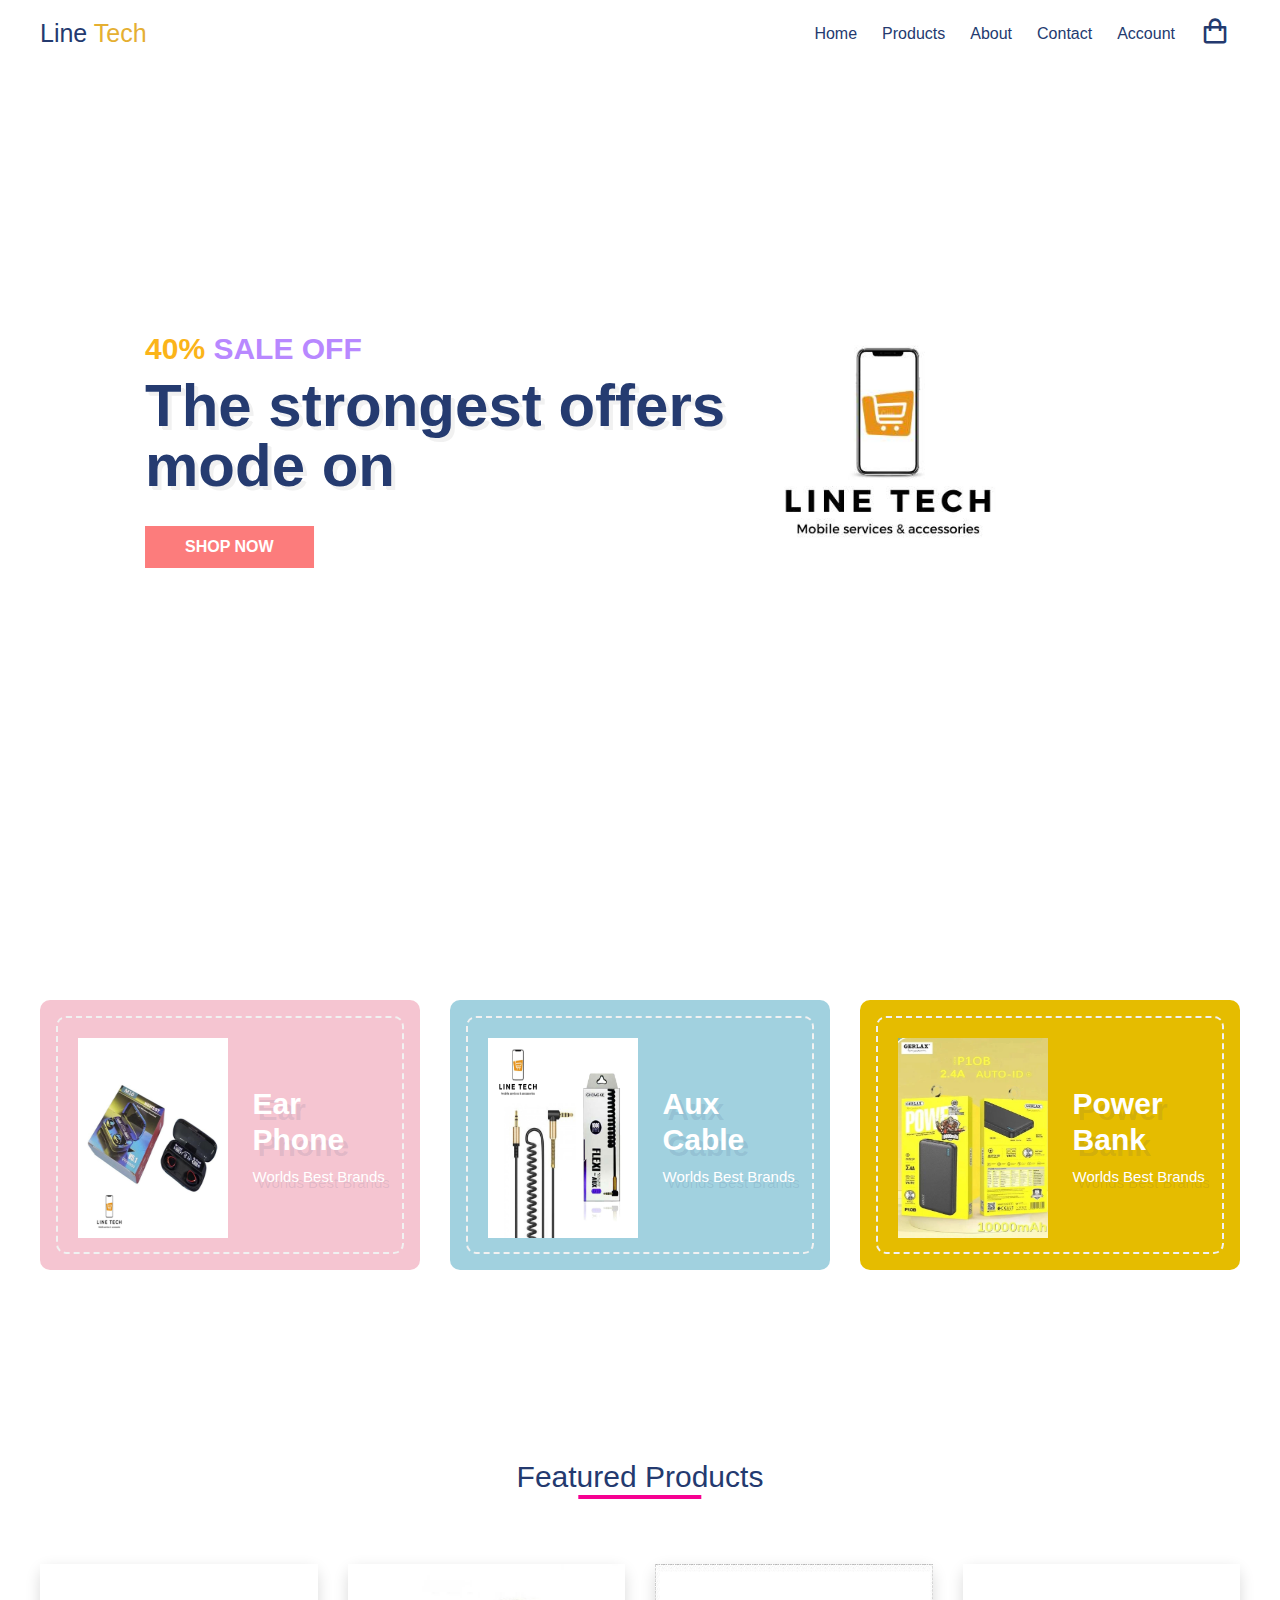
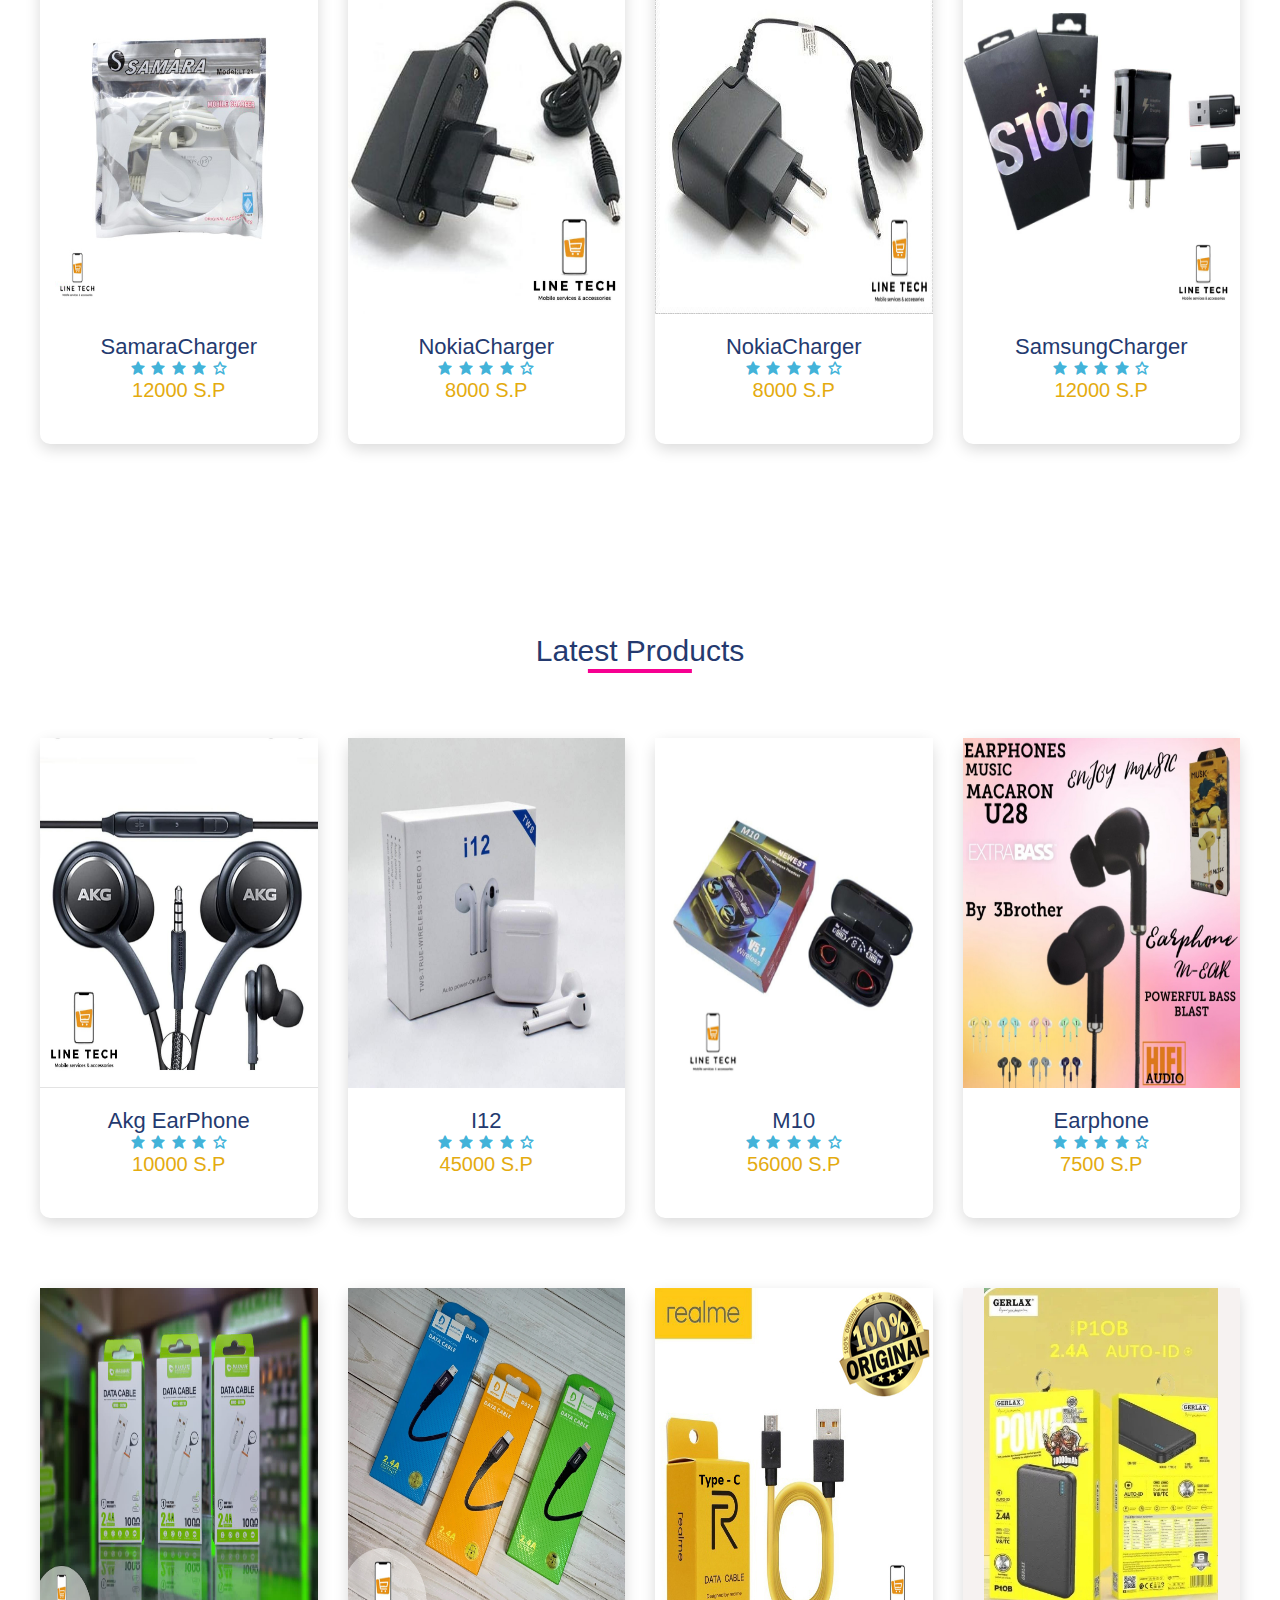
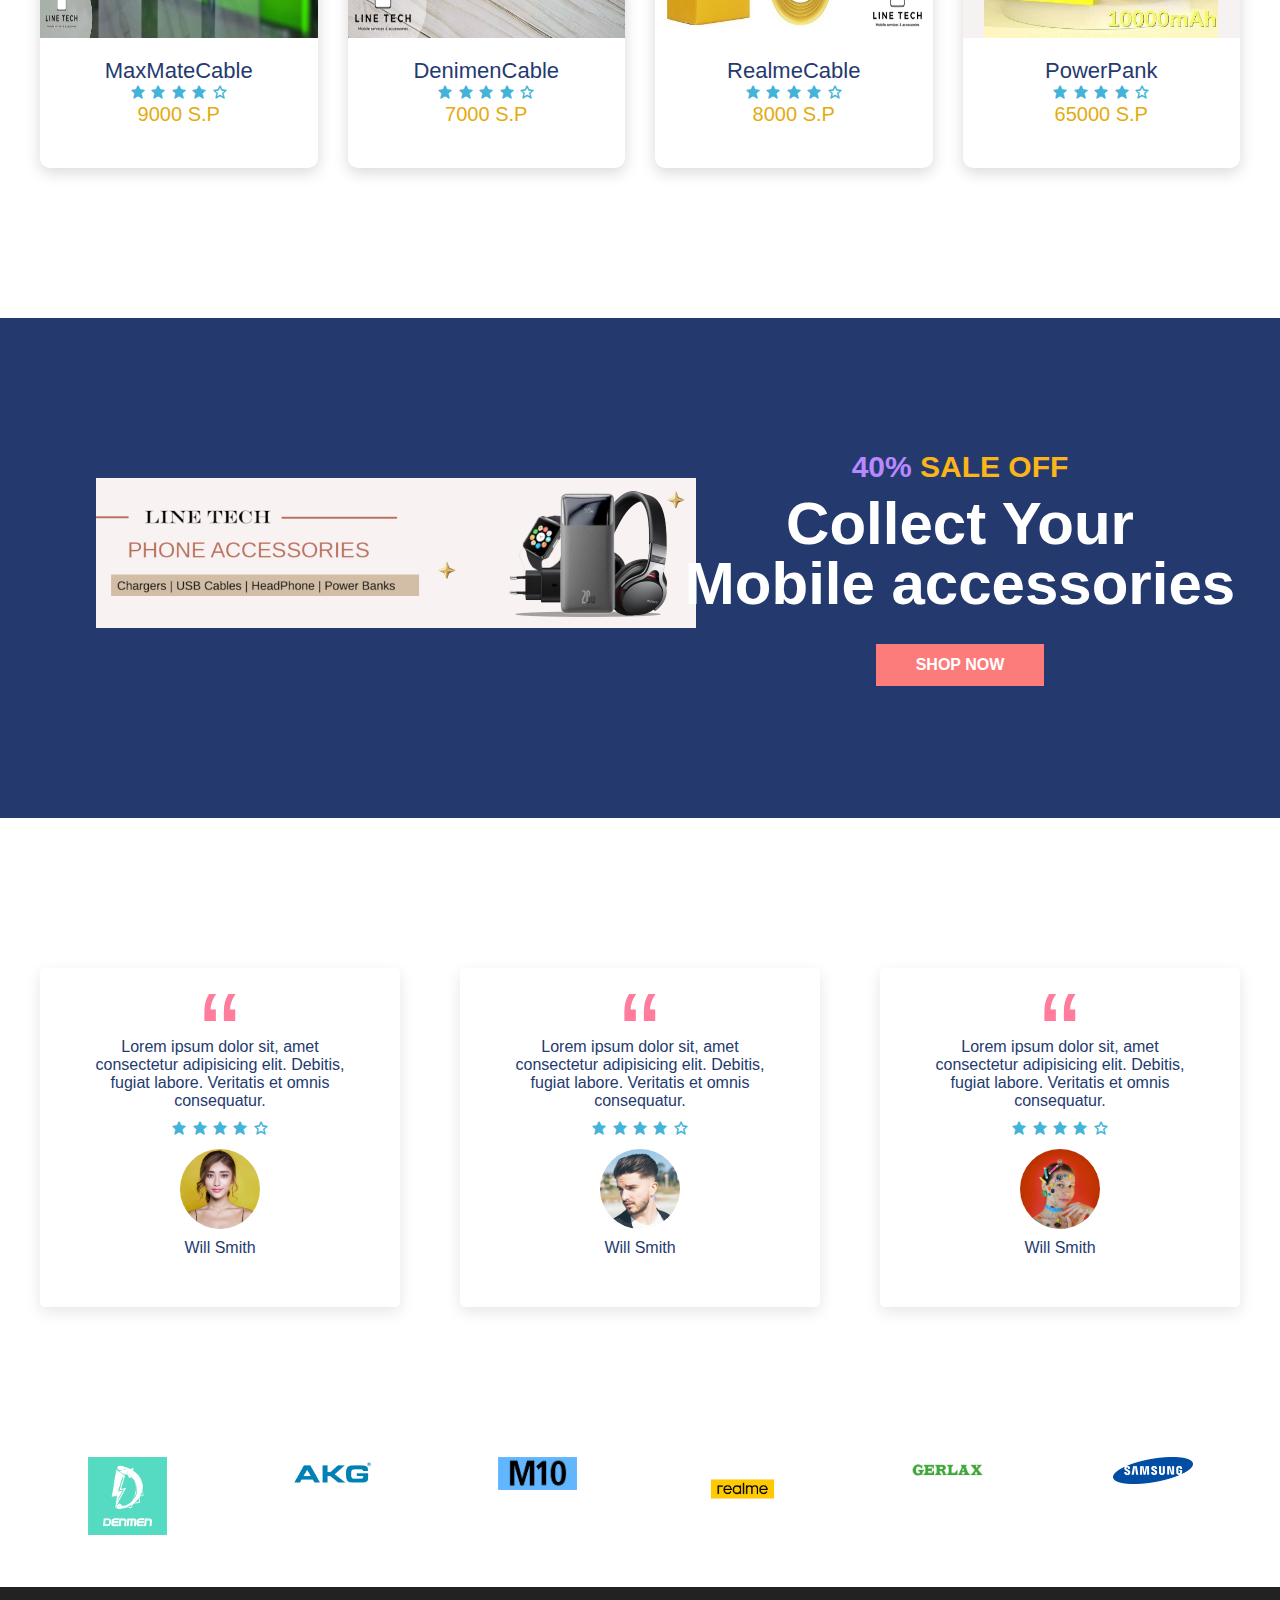
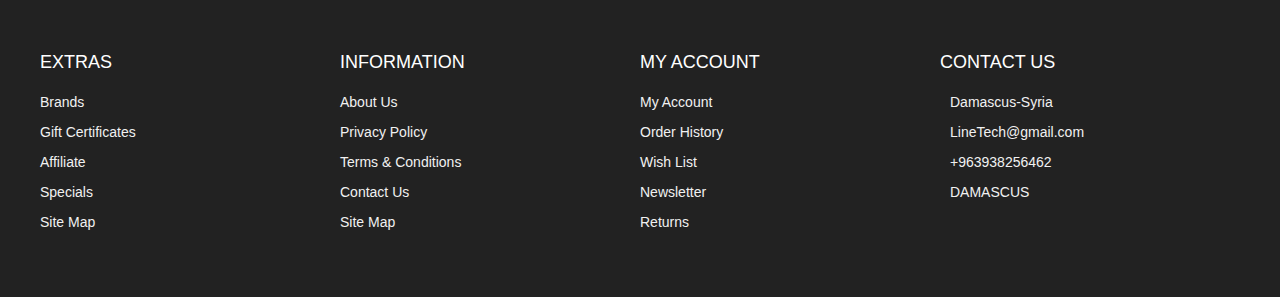
<file: BWP_HW1/index.html>
<!DOCTYPE html>
<html lang="en">

<head>
  <meta charset="UTF-8" />
  <meta name="viewport" content="width=device-width, initial-scale=1.0" />
  <!-- Favicon -->
  <link rel="shortcut icon" href="./images/favicon.ico" type="image/x-icon">
  <!-- Box icons -->
  <link rel="stylesheet" href="https://cdn.jsdelivr.net/npm/boxicons@latest/css/boxicons.min.css" />

  <!-- Custom StyleSheet -->
  <link rel="stylesheet" href="./css/styles.css" />
  <title>LineTech</title>
</head>

<body>
  
  <!-- Header -->
  <header id="home" class="header">
    <!-- Navigation -->
    <nav class="nav">
      <div class="navigation container">
        <div class="logo">
          <h1>Line <span id="tech">Tech</span></h1>
        </div>

        <div class="menu">
          <div class="top-nav">
            <div class="logo">
              <h1>LineTech</h1>
            </div>
            <div class="close">
              <i class="bx bx-x"></i>
            </div>
          </div>

          <ul class="nav-list">
            <li class="nav-item">
              <a href="#home" class="nav-link scroll-link">Home</a>
            </li>
            <li class="nav-item">
              <a href="product.html" class="nav-link">Products</a>
            </li>
            <li class="nav-item">
              <a href="#about" class="nav-link scroll-link">About</a>
            </li>
            <li class="nav-item">
              <a href="#contact" class="nav-link scroll-link">Contact</a>
            </li>
            <li class="nav-item">
              <a href="#account" class="nav-link scroll-link">Account</a>
            </li>
            <li class="nav-item">
              <a href="cart.html" class="nav-link icon"><i class="bx bx-shopping-bag"></i></a>
            </li>
          </ul>
        </div>

        <a href="cart.html" class="cart-icon">
          <i class="bx bx-shopping-bag"></i>
        </a>

        <div class="hamburger">
          <i class="bx bx-menu"></i>
        </div>
      </div>
    </nav>

    <!-- Hero -->
    <img src="./image/logo.jpg" class="hero-img" />

    <div class="hero-content">
      <h2><span class="discount">40% </span> SALE OFF</h2>
      <h1>
        <span>The strongest offers</span>
        <span>mode on</span>
      </h1>
      <a class="btn" href="#">shop now</a>
    </div>
  </header>

  <!-- Main -->
  <main>
    <section class="advert section">
      <div class="advert-center container">
        <div class="advert-box">
          <div class="dotted">
            <div class="content">
              <h2>
                Ear <br />
                Phone
              </h2>
              <h4>Worlds Best Brands</h4>
            </div>
          </div>
          <img src="./image/m10.jpg" alt="">
        </div>

        <div class="advert-box">
          <div class="dotted">
            <div class="content">
              <h2>
                Aux <br />
                Cable
              </h2>
              <h4>Worlds Best Brands</h4>
            </div>
          </div>
          <img src="./image/AuxCable.jpg" alt="">
        </div>

        <div class="advert-box">
          <div class="dotted">
            <div class="content">
              <h2>
               Power <br />
                Bank
              </h2>
              <h4>Worlds Best Brands</h4>
            </div>
          </div>
          <img src="./image/powerpank.jpg" alt="">
        </div>
      </div>
    </section>

    <!-- Featured -->
    <section class="section featured">
      <div class="title">
        <h1>Featured Products</h1>
      </div>

      <div class="product-center container">
        <div class="product">
          <div class="product-header">
            <img src="./image/samaracharger.jpg" alt="">
            <ul class="icons">
              <span><i class="bx bx-heart"></i></span>
              <span><i class="bx bx-shopping-bag"></i></span>
              <span><i class="bx bx-search"></i></span>
            </ul>
          </div>
          <div class="product-footer">
            <a href="#">
              <h3>SamaraCharger</h3>
            </a>
            <div class="rating">
              <i class="bx bxs-star"></i>
              <i class="bx bxs-star"></i>
              <i class="bx bxs-star"></i>
              <i class="bx bxs-star"></i>
              <i class="bx bx-star"></i>
            </div>
            <h4 class="price">12000 S.P</h4>
          </div>
        </div>
        <div class="product">
          <div class="product-header">
            <img src="./image/nokiacharger.jpg" alt="">
            <ul class="icons">
              <span><i class="bx bx-heart"></i></span>
              <span><i class="bx bx-shopping-bag"></i></span>
              <span><i class="bx bx-search"></i></span>
            </ul>
          </div>
          <div class="product-footer">
            <a href="#"><h3>NokiaCharger</h3></a>
            <div class="rating">
              <i class="bx bxs-star"></i>
              <i class="bx bxs-star"></i>
              <i class="bx bxs-star"></i>
              <i class="bx bxs-star"></i>
              <i class="bx bx-star"></i>
            </div>
            <h4 class="price">8000 S.P</h4>
          </div>
        </div>
        <div class="product">
          <div class="product-header">
            <img src="./image/nokiacharger2.jpg" alt="">
            <ul class="icons">
              <span><i class="bx bx-heart"></i></span>
              <span><i class="bx bx-shopping-bag"></i></span>
              <span><i class="bx bx-search"></i></span>
            </ul>
          </div>
          <div class="product-footer">
            <a href="#"><h3>NokiaCharger</h3></a>
            <div class="rating">
              <i class="bx bxs-star"></i>
              <i class="bx bxs-star"></i>
              <i class="bx bxs-star"></i>
              <i class="bx bxs-star"></i>
              <i class="bx bx-star"></i>
            </div>
            <h4 class="price">8000 S.P</h4>
          </div>
        </div>
        <div class="product">
          <div class="product-header">
            <img src="./image/samsungcharger.jpg" alt="">

            <ul class="icons">
              <span><i class="bx bx-heart"></i></span>
              <span><i class="bx bx-shopping-bag"></i></span>
              <span><i class="bx bx-search"></i></span>
            </ul>
          </div>
          <div class="product-footer">
            <a href="#"><h3>SamsungCharger</h3></a>
            <div class="rating">
              <i class="bx bxs-star"></i>
              <i class="bx bxs-star"></i>
              <i class="bx bxs-star"></i>
              <i class="bx bxs-star"></i>
              <i class="bx bx-star"></i>
            </div>
            <h4 class="price">12000 S.P</h4>
          </div>
        </div>
      </div>
    </section>

    <!--Latest -->
    <section class="section featured">
      <div class="title">
        <h1>Latest Products</h1>
      </div>

      <div class="product-center container">
        <div class="product">
          <div class="product-header">
            <img src="./image/akg.jpg" alt="">

            <ul class="icons">
              <span><i class="bx bx-heart"></i></span>
              <span><i class="bx bx-shopping-bag"></i></span>
              <span><i class="bx bx-search"></i></span>
            </ul>
          </div>
          <div class="product-footer">
            <a href="#"><h3>Akg EarPhone</h3></a>
            <div class="rating">
              <i class="bx bxs-star"></i>
              <i class="bx bxs-star"></i>
              <i class="bx bxs-star"></i>
              <i class="bx bxs-star"></i>
              <i class="bx bx-star"></i>
            </div>
            <h4 class="price">10000 S.P</h4>
          </div>
        </div>
        <div class="product">
          <div class="product-header">
            <img src="./image/i12.jpg" alt="">

            <ul class="icons">
              <span><i class="bx bx-heart"></i></span>
              <span><i class="bx bx-shopping-bag"></i></span>
              <span><i class="bx bx-search"></i></span>
            </ul>
          </div>
          <div class="product-footer">
            <a href="#"><h3>I12</h3></a>
            <div class="rating">
              <i class="bx bxs-star"></i>
              <i class="bx bxs-star"></i>
              <i class="bx bxs-star"></i>
              <i class="bx bxs-star"></i>
              <i class="bx bx-star"></i>
            </div>
            <h4 class="price">45000 S.P</h4>
          </div>
        </div>
        <div class="product">
          <div class="product-header">
            <img src="./image/m10.jpg" alt="">

            <ul class="icons">
              <span><i class="bx bx-heart"></i></span>
              <span><i class="bx bx-shopping-bag"></i></span>
            <a href="product-details.html"> <span><i class="bx bx-search" ></i></span> </a>
            </ul>
          </div>
          <div class="product-footer">
            <a href="#"><h3>M10</h3></a>
            <div class="rating">
              <i class="bx bxs-star"></i>
              <i class="bx bxs-star"></i>
              <i class="bx bxs-star"></i>
              <i class="bx bxs-star"></i>
              <i class="bx bx-star"></i>
            </div>
            <h4 class="price">56000 S.P</h4>
          </div>
        </div>
        <div class="product">
          <div class="product-header">
            <img src="./image/earphone.jpg" alt="">

            <ul class="icons">
              <span><i class="bx bx-heart"></i></span>
              <span><i class="bx bx-shopping-bag"></i></span>
              <span><i class="bx bx-search"></i></span>
            </ul>
          </div>
          <div class="product-footer">
            <a href="#"><h3>Earphone</h3></a>
            <div class="rating">
              <i class="bx bxs-star"></i>
              <i class="bx bxs-star"></i>
              <i class="bx bxs-star"></i>
              <i class="bx bxs-star"></i>
              <i class="bx bx-star"></i>
            </div>
            <h4 class="price">7500 S.P</h4>
          </div>
        </div>
        <div class="product">
          <div class="product-header">
            <img src="./image/cablemax.jpg" alt="">

            <ul class="icons">
              <span><i class="bx bx-heart"></i></span>
              <span><i class="bx bx-shopping-bag"></i></span>
              <span><i class="bx bx-search"></i></span>
            </ul>
          </div>
          <div class="product-footer">
            <a href="#"><h3>MaxMateCable</h3></a>
            <div class="rating">
              <i class="bx bxs-star"></i>
              <i class="bx bxs-star"></i>
              <i class="bx bxs-star"></i>
              <i class="bx bxs-star"></i>
              <i class="bx bx-star"></i>
            </div>
            <h4 class="price">9000 S.P</h4>
          </div>
        </div>
        <div class="product">
          <div class="product-header">
            <img src="./image/denimencable.jpg" alt="">

            <ul class="icons">
              <span><i class="bx bx-heart"></i></span>
              <span><i class="bx bx-shopping-bag"></i></span>
              <span><i class="bx bx-search"></i></span>
            </ul>
          </div>
          <div class="product-footer">
            <a href="#"><h3>DenimenCable</h3></a>
            <div class="rating">
              <i class="bx bxs-star"></i>
              <i class="bx bxs-star"></i>
              <i class="bx bxs-star"></i>
              <i class="bx bxs-star"></i>
              <i class="bx bx-star"></i>
            </div>
            <h4 class="price">7000 S.P</h4>
          </div>
        </div>
        <div class="product">
          <div class="product-header">
            <img src="./image/relmecable.jpg" alt="">

            <ul class="icons">
              <span><i class="bx bx-heart"></i></span>
              <span><i class="bx bx-shopping-bag"></i></span>
              <span><i class="bx bx-search"></i></span>
            </ul>
          </div>
          <div class="product-footer">
            <a href="#"><h3>RealmeCable</h3></a>
            <div class="rating">
              <i class="bx bxs-star"></i>
              <i class="bx bxs-star"></i>
              <i class="bx bxs-star"></i>
              <i class="bx bxs-star"></i>
              <i class="bx bx-star"></i>
            </div>
            <h4 class="price">8000 S.P</h4>
          </div>
        </div>
        <div class="product">
          <div class="product-header">
            <img src="./image/powerpank.jpg" alt="">

            <ul class="icons">
              <span><i class="bx bx-heart"></i></span>
              <span><i class="bx bx-shopping-bag">Buy-Now</i></span>
              <span><i class="bx bx-search"></i></span>
            </ul>
          </div>
          <div class="product-footer">
            <a href="#"><h3>PowerPank</h3></a>
            <div class="rating">
              <i class="bx bxs-star"></i>
              <i class="bx bxs-star"></i>
              <i class="bx bxs-star"></i>
              <i class="bx bxs-star"></i>
              <i class="bx bx-star"></i>
            </div>
            <h4 class="price">65000 S.P</h4>
          </div>
        </div>
      </div>
    </section>

    <!-- Product Banner -->
    <section class="section">
      <div class="product-banner">
        <div class="left">
          <img src="./image/line tech_1.png" alt="" />
        </div>
        <div class="right">
          <div class="content">
            <h2><span class="discount">40% </span> SALE OFF</h2>
            <h1>
              <span>Collect Your</span>
              <span>Mobile accessories</span>
            </h1>
            <a class="btn" href="#">shop now</a>
          </div>
        </div>
      </div>
    </section>

    <!-- Testimonials -->
    <section class="section">
      <div class="testimonial-center container">
        <div class="testimonial">
          <span>&ldquo;</span>
          <p>
            Lorem ipsum dolor sit, amet consectetur adipisicing elit. Debitis,
            fugiat labore. Veritatis et omnis consequatur.
          </p>
          <div class="rating">
            <i class="bx bxs-star"></i>
            <i class="bx bxs-star"></i>
            <i class="bx bxs-star"></i>
            <i class="bx bxs-star"></i>
            <i class="bx bx-star"></i>
          </div>
          <div class="img-cover">
            <img src="./image/profile1.jpg" alt="" />
          </div>
          <h4>Will Smith</h4>
        </div>
        <div class="testimonial">
          <span>&ldquo;</span>
          <p>
            Lorem ipsum dolor sit, amet consectetur adipisicing elit. Debitis,
            fugiat labore. Veritatis et omnis consequatur.
          </p>
          <div class="rating">
            <i class="bx bxs-star"></i>
            <i class="bx bxs-star"></i>
            <i class="bx bxs-star"></i>
            <i class="bx bxs-star"></i>
            <i class="bx bx-star"></i>
          </div>
          <div class="img-cover">
            <img src="./image/profile2.jpg" alt="" />
          </div>
          <h4>Will Smith</h4>
        </div>
        <div class="testimonial">
          <span>&ldquo;</span>
          <p>
            Lorem ipsum dolor sit, amet consectetur adipisicing elit. Debitis,
            fugiat labore. Veritatis et omnis consequatur.
          </p>
          <div class="rating">
            <i class="bx bxs-star"></i>
            <i class="bx bxs-star"></i>
            <i class="bx bxs-star"></i>
            <i class="bx bxs-star"></i>
            <i class="bx bx-star"></i>
          </div>
          <div class="img-cover">
            <img src="./image/profile3.jpg" alt="" />
          </div>
          <h4>Will Smith</h4>
        </div>
      </div>
    </section>

    <!-- Brands -->
    <section class="section">
      <div class="brands-center container">
        <div class="brand">
          <img src="./image/تنزيل.png" alt="" />
        </div>
        <div class="brand">
          <img src="./image/AKG-1.png" alt="" />
        </div>
        <div class="brand">
          <img src="./image/m10.png" alt="" />
        </div>
        <div class="brand">
          <img src="./image/realme.png" alt="" />
        </div>
        <div class="brand">
          <img src="./image/gerlaxpng.png" alt="" />
        </div>
        <div class="brand">
          <img src="./image/Samsung_Logo.svg.png" alt="" />
        </div>
      </div>
    </section>
  </main>

  <!-- Footer -->
  <footer id="footer" class="section footer">
    <div class="container">
      <div class="footer-container">
        <div class="footer-center">
          <h3>EXTRAS</h3>
          <a href="#">Brands</a>
          <a href="#">Gift Certificates</a>
          <a href="#">Affiliate</a>
          <a href="#">Specials</a>
          <a href="#">Site Map</a>
        </div>
        <div class="footer-center">
          <h3>INFORMATION</h3>
          <a href="#">About Us</a>
          <a href="#">Privacy Policy</a>
          <a href="#">Terms & Conditions</a>
          <a href="#">Contact Us</a>
          <a href="#">Site Map</a>
        </div>
        <div class="footer-center">
          <h3>MY ACCOUNT</h3>
          <a href="#">My Account</a>
          <a href="#">Order History</a>
          <a href="#">Wish List</a>
          <a href="#">Newsletter</a>
          <a href="#">Returns</a>
        </div>
        <div class="footer-center">
          <h3>CONTACT US</h3>
          <div>
            <span>
              <i class="fas fa-map-marker-alt"></i>
            </span>
            Damascus-Syria
          </div>
          <div>
            <span>
              <i class="far fa-envelope"></i>
            </span>
            LineTech@gmail.com
          </div>
          <div>
            <span>
              <i class="fas fa-phone"></i>
            </span>
            +963938256462
          </div>
          <div>
            <span>
              <i class="far fa-paper-plane"></i>
            </span>
            DAMASCUS
          </div>
        </div>
      </div>
    </div>
    </div>
  </footer>
  <!-- End Footer -->

  <!-- GSAP -->
  <script src="https://cdnjs.cloudflare.com/ajax/libs/gsap/3.5.1/gsap.min.js"></script>
  <!-- Custom Script -->
 
  <script scr="cart.js"></script>
</body>

</html>
</file>
<file: BWP_HW1/css/styles.css>
:root {
  --white: #fff;
  --black: #222;
  --pink: #f60091;
  --grey: #444;
  --grey2: #959595;
  --grey-alt: #d1e2e9;
  --yellow: #ffd800;
  --green: #59b210;
}

*,
*::before,
*::after {
  margin: 0;
  padding: 0;
  box-sizing: inherit;
}

html {
  scroll-behavior: smooth;
  box-sizing: border-box;
  font-size: 62.5%;
}

body {
  font-family: "Poppins", sans-serif;
  font-size: 1.6rem;
  font-weight: 400;
  background-color: #fff;
  color: #243a6f;
  position: relative;
  z-index: 1;
}

h1,
h2,
h3,
h4 {
  font-weight: 500;
}

a {
  color: inherit;
  text-decoration: none;
}

img {
  max-width: 100%;
}

li {
  list-style: none;
}

.container {
  max-width: 120rem;
  margin: 0 auto;
}

.container-md {
  max-width: 100rem;
  margin: 0 auto;
}

@media only screen and (max-width: 1200px) {
  .container {
    padding: 0 3rem;
  }

  .container-md {
    padding: 0 3rem;
  }
}

/* Header */
.header {
  position: relative;
  width: 100%;
  min-height: 100vh;
  background-color: white;
  overflow: hidden;
}
#tech{
    color: #E5AF32;
}
.nav {
  padding: 1.6rem 0;
}

.nav.fix-nav {
  position: fixed;
  top: 0;
  left: 0;
  width: 100%;
  background-color: #243a6f;
  box-shadow: 0 5px 15px rgba(0, 0, 0, 0.3);
  z-index: 999;
}

.nav.fix-nav .nav-link,
.nav.fix-nav .logo,
.nav.fix-nav .cart-icon,
.nav.fix-nav .hamburger {
  color: #fff;
}

.navigation {
  display: flex;
  align-items: center;
  justify-content: space-between;
}

.logo h1 {
  font-size: 2.5rem;
}

.nav-list {
  display: flex;
  align-items: center;
}

.nav-item:not(:last-child) {
  margin-right: 0.5rem;
}

.nav-link:link,
.nav-link:visited {
  padding: 0.8rem 1rem;
  transition: all 300ms ease-in-out;
}

.nav-link.icon {
  font-size: 3rem;
}

.top-nav {
  display: none;
}

.hamburger {
  display: none;
}

.cart-icon {
  display: none;
}

@media only screen and (max-width: 768px) {
  .menu {
    position: fixed;
    top: 0;
    left: -100%;
    width: 80%;
    max-width: 40rem;
    height: 100%;
    background-color: #fff;
    transition: all 500ms ease-in-out;
    z-index: 100;
  }

  .menu.show {
    left: 0;
  }

  .top-nav {
    display: flex;
    align-items: center;
    justify-content: space-between;
    background-color: #243a6f;
    padding: 1rem 1.6rem;
  }

  .top-nav .logo {
    color: #fff;
  }

  .top-nav .close {
    color: #fff;
    font-size: 3rem;
    padding: 1rem;
    cursor: pointer;
  }

  .cart-icon {
    display: block;
    font-size: 3rem;
  }

  .hamburger {
    display: block;
    font-size: 3rem;
    padding: 0.5rem;
    cursor: pointer;
  }

  .nav-link:link,
  .nav-link:visited {
    display: block;
    font-size: 1.7rem;
    padding: 1rem 0;
  }

  .nav.fix-nav .nav-link {
    color: #243a6f;
  }

  .nav-list {
    flex-direction: column;
    align-items: start;
    padding: 1rem 1.6rem;
  }

  body.show::before {
    content: "";
    position: absolute;
    top: 0;
    left: 0;
    width: 100%;
    height: 100%;
    background-color: rgba(0, 0, 0, 0.8);
    z-index: 4;
  }

  .nav.show {
    background-color: rgba(0, 0, 0, 0.8);
  }

  .nav-link.icon {
    display: none;
  }
}

/* Hero */
.header .hero-img {
  position: absolute;
  bottom: 25%;
  right: 15%;
  height: 40rem;
  object-fit: contain;
}

.hero-content {
  position: absolute;
  top: 50%;
  transform: translate(25%, -50%);
}

.hero-content h2 {
  color: #b888ff;
  font-size: 3rem;
  font-weight: 700;
  margin-bottom: 1rem;
}

.hero-content .discount {
  color: #fbb419;
}

.hero-content h1 span {
  color: #253b70;
  font-size: 6rem;
  font-weight: 700;
  display: block;
  line-height: 1;
  text-shadow: 3px 3px 0 #f1f1f1, 4px 4px 0 #f1f1f1;
}

.btn {
  display: inline-block;
  background-color: #fc7c7c;
  padding: 1.2rem 4rem;
  color: #fff;
  font-weight: 600;
  text-transform: uppercase;
  margin-top: 3rem;
}

@media only screen and (max-width: 1200px) {
  .header .hero-img {
    right: -20%;
  }

  .hero-content {
    transform: translate(20%, -50%);
  }

  .hero-content h2 {
    font-size: 2rem;
  }

  .hero-content h1 span {
    font-size: 5rem;
  }
}

@media only screen and (max-width: 996px) {
  .header {
    min-height: 70vh;
  }

  .header .hero-img {
    height: 40rem;
    right: -10%;
  }
}

@media only screen and (max-width: 567px) {
  .header {
    min-height: 100vh;
  }

  .header .hero-img {
    height: 40rem;
    bottom: -15%;
  }

  .hero-content {
    top: 40%;
    transform: translate(15%, -50%);
  }

  .header .hero-img {
    right: 0%;
  }

  .hero-content h2 {
    font-size: 1.8rem;
  }

  .hero-content h1 span {
    font-size: 4rem;
  }

  .hero-content a {
    padding: 1rem 3rem;
  }
}

/* Adverts */
.section {
  padding: 10rem 0 5rem 0;
}

.advert-center {
  display: grid;
  grid-template-columns: repeat(auto-fit, minmax(30rem, 1fr));
  gap: 3rem;
}

.advert-box {
  position: relative;
  color: #fff;
  height: 27rem;
  border-radius: 1rem;
  padding: 1.6rem;
  overflow: hidden;
  z-index: 1;
}

.advert-box img {
  position: absolute;
  bottom: 12%;
  left: 10%;
  height: 20rem;
  width: 15rem;
  z-index: -1;
}

.advert-box:nth-child(1) {
  background-color: #f5c5d1;
}

.advert-box:nth-child(2) {
  background-color: #a1d1df;
}

.advert-box:nth-child(3) {
  background-color: #e5bc00;
}

.advert-box .dotted {
  position: relative;
  height: 100%;
  border: 2px dashed #f1f1f1;
  border-radius: 1rem;
}

.advert-box .content {
  position: absolute;
  top: 50%;
  right: 5%;
  transform: translate(0, -50%);
}

.advert-box .content h2,
.advert-box .content h4 {
  text-shadow: 5px 6px 0px rgba(37, 59, 112, 0.1);
}

.advert-box .content h2 {
  line-height: 1.2;
  font-size: 3rem;
  font-weight: 700;
  margin-bottom: 1rem;
}

.advert-box .content h4 {
  font-size: 1.5rem;
  text-transform: capitalize;
}

/* Featured Products */

.title {
  margin: 4rem 0 7rem 0;
  text-align: center;
}

.title h1 {
  font-size: 3rem;
  display: inline-block;
  position: relative;
  z-index: 0;
}

.title h1::after {
  content: "";
  position: absolute;
  left: 50%;
  bottom: -20%;
  transform: translate(-50%, -50%);
  background-color: var(--pink);
  width: 50%;
  height: 0.4rem;
  z-index: 1;
}

/* Product */
.product-center {
  display: grid;
  grid-template-columns: repeat(auto-fit, minmax(25rem, 1fr));
  gap: 7rem 3rem;
}

.product {
  height: 48rem;
  background-color: #fff;
  box-shadow: 0 0.5rem 1.5rem rgba(0, 0, 0, 0.15);
  border-radius: 1rem;
  text-align: center;
  transition: all 300ms ease-in-out;
}

.product:hover {
  box-shadow: 0 0.5rem 1.5rem rgba(0, 0, 0, 0.25);
}

.product-header {
  position: relative;
  height: 35rem;
  background-color: #f6f2f1;
  transition: all 300ms ease-in-out;
  z-index: 0;
}

.product-header img {
  height: 100%;
}

.product-footer {
  padding: 2rem 1.6rem 1.6rem 1.6rem;
}

.product-footer h3 {
  font-size: 2.2rem;
}

.rating {
  color: #43b3d9;
}

.product-footer .price {
  color: #e4ab0f;
  font-size: 2rem;
}

.product:hover .product-header::after {
  content: "";
  position: absolute;
  width: 100%;
  height: 100%;
  left: 0;
  top: 0;
  border-radius: 1rem 1rem 0 0;
  background-color: rgba(0, 0, 0, 0.5);
  transition: all 500ms ease-in-out;
  z-index: 1;
}

.product-header .icons {
  position: absolute;
  right: 5%;
  top: 50%;
  transform: translate(0, -50%) scale(0);
  z-index: 2;
  opacity: 0;
  transition: all 500ms ease-in-out;
}

.product-header .icons span {
  background-color: #fff;
  font-size: 2.5rem;
  display: block;
  border-radius: 50%;
  padding: 1.5rem 1.6rem;
  line-height: 2rem;
  cursor: pointer;
  transition: all 300ms ease-in-out;
}

.product-header .icons span i {
  transition: all 500ms ease-in-out;
}

.product-header .icons span:not(:last-child) {
  margin-bottom: 1rem;
}

.product-header .icons span:hover {
  background-color: #ff7c9c;
  color: #fff;
}

.product:hover .icons {
  opacity: 1;
  transform: translate(0, -50%) scale(1);
}

.product-header .icons a {
  display: block;
  margin-bottom: 1rem;
}

/* Exclusive Product */
.product-banner {
  display: grid;
  grid-template-columns: 1fr 1fr;
  height: 50rem;
  background-color: #243a6f;
}

.product-banner .left img {
object-fit: cover;
height: 30%;
margin-top: 25%;
margin-left: 15%;
}

.product-banner .right {
  align-self: center;
  text-align: center;
  padding: 1.6rem;
}

.product-banner .content h2 {
  color: #fbb419;
  font-size: 3rem;
  font-weight: 700;
  margin-bottom: 1rem;
}

.product-banner .content .discount {
  color: #b888ff;
}

.product-banner .content h1 span {
  color: #fff;
  font-size: 6rem;
  font-weight: 700;
  display: block;
  line-height: 1;
}

@media only screen and (max-width: 996px) {
  .product-banner .content h1 span {
    font-size: 5rem;
  }
}

@media only screen and (max-width: 768px) {
  .product-banner {
    grid-template-columns: 1fr;
  }

  .product-banner .left {
    display: none;
  }

  .product-banner .content h1 span {
    font-size: 4rem;
  }

  .product-banner .content h2 {
    font-size: 2rem;
  }

  .product-banner .content a {
    padding: 1rem 3rem;
  }
}

/* Testimonials */
.testimonial-center {
  display: grid;
  grid-template-columns: repeat(auto-fit, minmax(25rem, 1fr));
  gap: 6rem;
}

.testimonial {
  position: relative;
  padding: 5rem;
  background-color: #fff;
  box-shadow: 0 0.5rem 1.5rem rgba(0, 0, 0, 0.1);
  transition: all 300ms ease-in-out;
  text-align: center;
  border-radius: 0.5rem;
}

.testimonial:hover {
  box-shadow: 0 0.5rem 1.5rem rgba(0, 0, 0, 0.2);
  transform: translateY(-1rem);
}

.testimonial span {
  position: absolute;
  top: 2%;
  left: 50%;
  font-size: 12rem;
  font-family: sans-serif;
  color: #ff7c9c;
  line-height: 1;
  transform: translate(-50%, 0);
}

.testimonial p {
  margin: 2rem 0 1rem 0;
}

.testimonial .rating {
  margin-bottom: 1rem;
}

.testimonial .img-cover {
  border-radius: 50%;
  width: 8rem;
  height: 8rem;
  overflow: hidden;
  margin: 0 auto;
}

.testimonial .img-cover img {
  height: 100%;
  object-fit: cover;
}

.testimonial h4 {
  margin-top: 1rem;
}

/* Brands */
.brands-center {
  display: grid;
  grid-template-columns: repeat(6, 1fr);
  gap: 3rem;
}

.brand {
  height: 8rem;
  width: 8rem;
  margin: 0 auto;
}

.brand img {
  object-fit: contain;
}

@media only screen and (max-width: 768px) {
  .brands-center {
    grid-template-columns: repeat(3, 1fr);
  }
}

/* ========= Footer ======== */
.footer {
  background-color: var(--black);
  padding: 6rem 1rem;
  line-height: 3rem;
}

.footer-center span {
  margin-right: 1rem;
}

.footer-container {
  display: grid;
  grid-template-columns: repeat(4, 1fr);
  color: var(--white);
}

.footer-center a:link,
.footer-center a:visited {
  display: block;
  color: #f1f1f1;
  font-size: 1.4rem;
  transition: 0.6s;
}

.footer-center a:hover {
  color: #e79f1a ;
}

.footer-center div {
  color: #f1f1f1;
  font-size: 1.4rem;
}

.footer-center h3 {
  font-size: 1.8rem;
  font-weight: 400;
  margin-bottom: 1rem;
}

@media only screen and (max-width: 998px) {
  .footer-container {
    grid-template-columns: repeat(2, 1fr);
    row-gap: 2rem;
  }
}

@media only screen and (max-width: 768px) {
  .footer-container {
    grid-template-columns: 1fr;
    row-gap: 2rem;
  }
}

/* All Products */
.section .top {
  display: flex;
  align-items: center;
  justify-content: space-between;
  margin-bottom: 4rem;
}

.all-products .top select {
  font-family: "Poppins", sans-serif;
  width: 20rem;
  padding: 1rem;
  border: 1px solid #ccc;
  appearance: none;
  outline: none;
}

form {
  position: relative;
  z-index: 1;
}

form span {
  position: absolute;
  top: 50%;
  right: 1rem;
  transform: translateY(-50%);
  font-size: 2rem;
  z-index: 0;
}

@media only screen and (max-width: 768px) {
  .all-products .top select {
    width: 15rem;
  }
}

/* Pagination */
.pagination {
  padding: 3rem 0 5rem 0;
}

.pagination span {
  display: inline-block;
  padding: 1rem 1.5rem;
  border: 1px solid #243a6f;
  font-size: 1.8rem;
  margin-bottom: 2rem;
  cursor: pointer;
  transition: all 300ms ease-in-out;
}

.pagination span:hover {
  border: 1px solid #243a6f;
  background-color: #243a6f;
  color: #fff;
}

/* Detail */
.product-detail .details {
  display: grid;
  grid-template-columns: 1fr 1.2fr;
  gap: 7rem;
}

.product-detail .left {
  display: flex;
  flex-direction: column;
}

.product-detail .left .main {
  text-align: center;
  background-color: #f6f2f1;
  margin-bottom: 2rem;
  height: 45rem;
  padding: 3rem;
}

.product-detail .left .main img {
  object-fit: contain;
  height: 100%;
}

.product-detail .thumbnails {
  display: grid;
  grid-template-columns: repeat(4, 1fr);
  gap: 1rem;
}

.product-detail .thumbnail {
  width: 10rem;
  height: 10rem;
  background-color: #f6f2f1;
  text-align: center;
}

.product-detail .thumbnail img {
  height: 100%;
  object-fit: contain;
}

.product-detail .right span {
  display: inline-block;
  font-size: 1.5rem;
  margin-bottom: 1rem;
}

.product-detail .right h1 {
  font-size: 4rem;
  line-height: 1.2;
  margin-bottom: 2rem;
}

.product-detail .right .price {
  font-size: 600;
  font-size: 2rem;
  color: #e79f1a;
  margin-bottom: 2rem;
}

.product-detail .right div {
  display: inline-block;
  position: relative;
  z-index: 1;
}

.product-detail .right select {
  font-family: "Poppins", sans-serif;
  width: 20rem;
  padding: 0.7rem;
  border: 1px solid #ccc;
  appearance: none;
  outline: none;
}

.product-detail form {
  margin-bottom: 2rem;
}

.product-detail form span {
  position: absolute;
  top: 50%;
  right: 1rem;
  transform: translateY(-50%);
  font-size: 2rem;
  z-index: 0;
}

.product-detail .form {
  margin-bottom: 3rem;
}

.product-detail .form input {
  padding: 0.8rem;
  text-align: center;
  width: 3.5rem;
  margin-right: 2rem;
}

.product-detail .form .addCart {
  background: #e79f1a;
  padding: 0.8rem 4rem;
  color: #fff;
  border-radius: 3rem;
}

.product-detail h3 {
  text-transform: uppercase;
  margin-bottom: 2rem;
}

@media only screen and (max-width: 996px) {
  .product-detail .left {
    width: 30rem;
    height: 45rem;
  }

  .product-detail .details {
    gap: 3rem;
  }

  .product-detail .thumbnails {
    width: 30rem;
    gap: 0.5rem;
  }

  .product-detail .thumbnail {
    width: auto;
    height: 10rem;
    background-color: #e79f1a;
    text-align: center;
    padding: 0.5rem;
  }
}

@media only screen and (max-width: 650px) {
  .product-detail .details {
    grid-template-columns: 1fr;
  }

  .product-detail .right {
    margin-top: 10rem;
  }

  .product-detail .left {
    width: 100%;
    height: 45rem;
  }

  .product-detail .details {
    gap: 3rem;
  }

  .product-detail .thumbnails {
    width: 100%;
    gap: 0.5rem;
  }
}

/* Cart Items */
.cart {
  margin: 10rem auto;
}

table {
  width: 100%;
  border-collapse: collapse;
}

.cart-info {
  display: flex;
  flex-wrap: wrap;
}

th {
  text-align: left;
  padding: 0.5rem;
  color: #fff;
  background-color: #e79f1a;
  font-weight: normal;
}

td {
  padding: 1rem 0.5rem;
}

td input {
  width: 5rem;
  height: 3rem;
  padding: 0.5rem;
}

td a {
  color: #e79f1a;
  font-size: 1.4rem;
}

td img {
  width: 8rem;
  height: 8rem;
  margin-right: 1rem;
}

.total-price {
  display: flex;
  justify-content: flex-end;
  align-items: end;
  flex-direction: column;
  margin-top: 2rem;
}

.total-price table {
  border-top: 3px solid #e79f1a;
  width: 100%;
  max-width: 35rem;
}

td:last-child {
  text-align: right;
}

th:last-child {
  text-align: right;
}

@media only screen and (max-width: 567px) {
  .cart-info p {
    display: none;
  }
}
</file>
